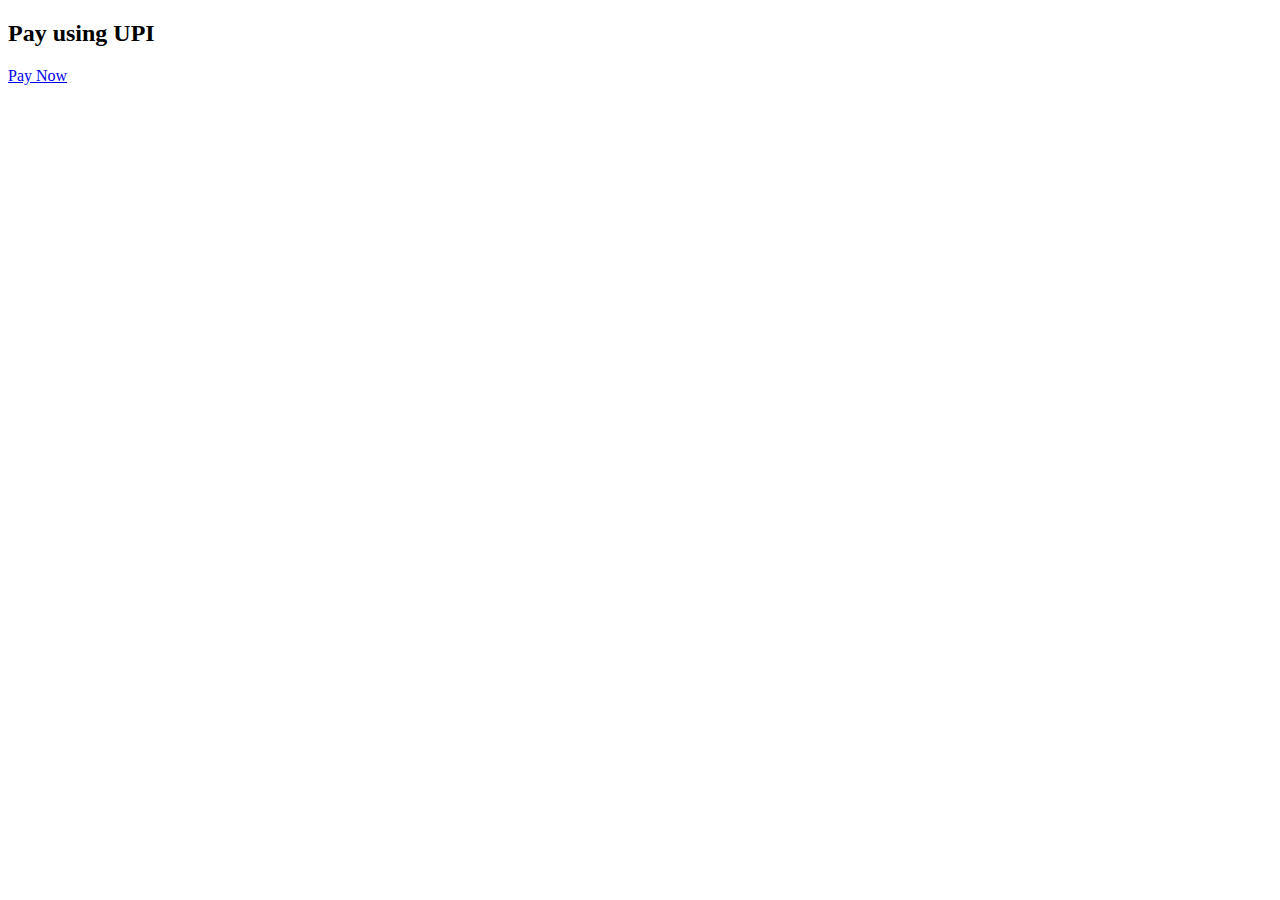
<file: payment.html>
<!DOCTYPE html>
<html>
<head>
  <meta charset="UTF-8">
  <meta name="viewport" content="width=device-width, initial-scale=1.0">
  <title>Payment</title>
</head>
<body>

<h2>Pay using UPI</h2>
<a href="upi://pay?pa=8789794023@axl&pn=Prajapati%20Store&am=1.00&cu=INR">Pay Now</a>

</body>
</html>
</file>
